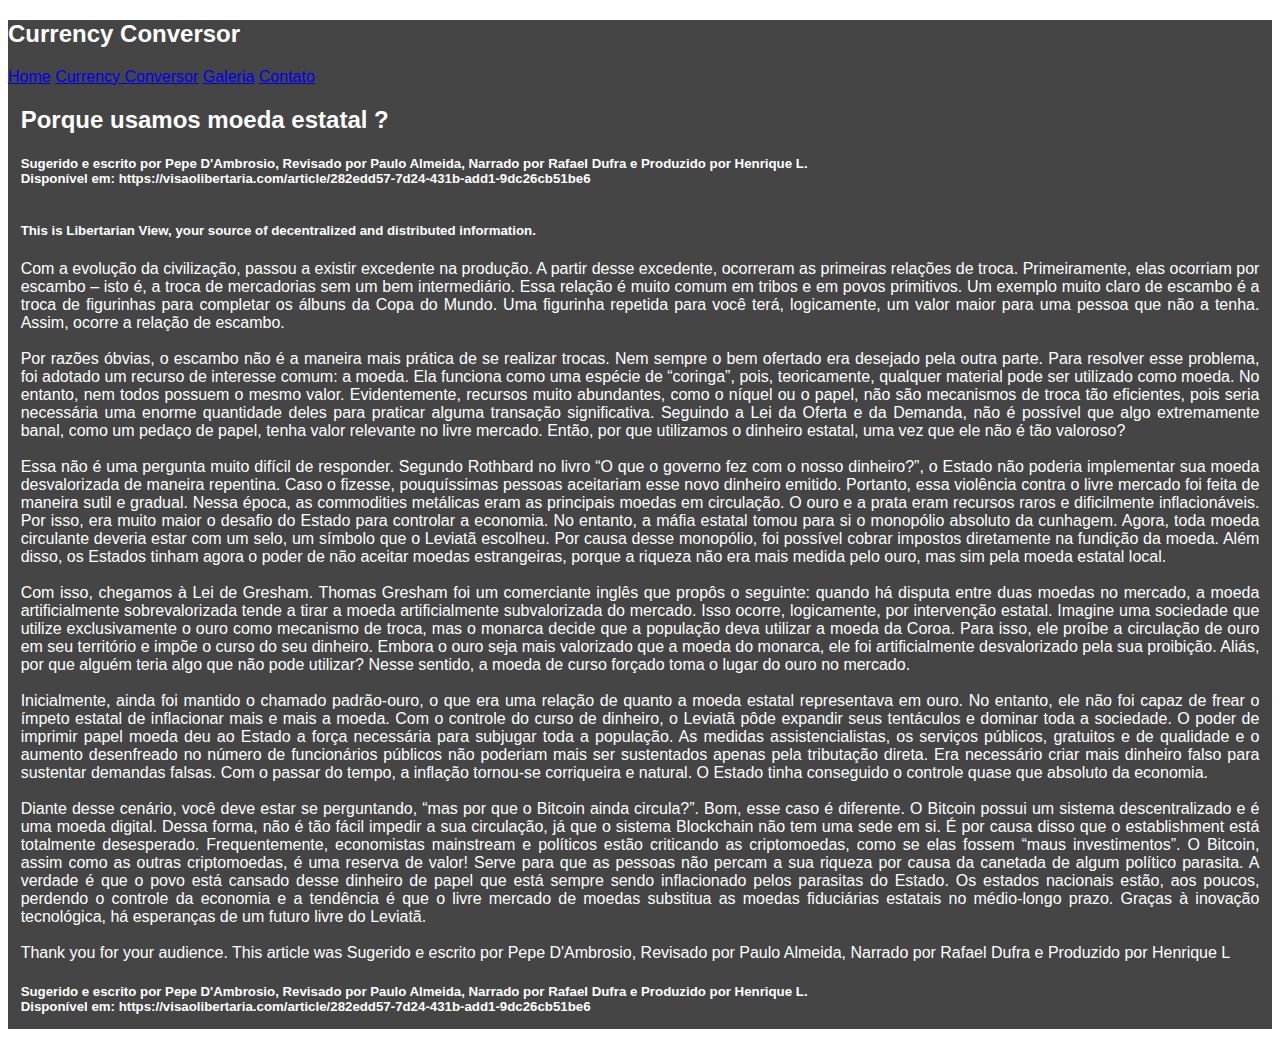
<file: index.html>
<!DOCTYPE html>
<html lang="pt-br">
  <head>
    <!-- Required meta tags -->
    <meta charset="utf-8">
    <meta name="viewport" content="width=device-width, initial-scale=1">
	<meta name="description" content="Home Page">
	
	<!--
	 robots tag
	These can stop crawlers from sites like Google from accessing the content.
	<meta name="robots" content="noindex, nofollow">
	-->
	
	<!--LOAD BOOTSTRAP CSS-->
	<link href="https://cdn.jsdelivr.net/npm/bootstrap@5.0.2/dist/css/bootstrap.min.css" rel="stylesheet" integrity="sha384-EVSTQN3/azprG1Anm3QDgpJLIm9Nao0Yz1ztcQTwFspd3yD65VohhpuuCOmLASjC" crossorigin="anonymous">
	<!--LOAD MY CSS-->
	<link rel="stylesheet" type="text/css" href="../CSS/main_style.css">
	<title>Currency Conversor</title>
  </head>
  <body id="body">
    <div id="main_container">
		<h2>Currency Conversor</h2>
		<nav class="navbar navbar-expand-lg navbar-dark bg-dark">
			<div class="container-fluid">
			  <a class="navbar-brand" href="index.html" rel="nofollow">Home</a>
			  <a class="navbar-brand" href="HTML/fiat_currency_conversor.html" rel="nofollow">Currency Conversor</a>
			  <!--<a class="navbar-brand" href="cryptocurrency_conversor.html" rel="nofollow">Cryptocurrency Conversor</a>-->
			  <a class="navbar-brand" href="HTML/galery.html" rel="nofollow">Galeria</a>
			  <a class="navbar-brand" href="HTML/contact.html" rel="nofollow">Contato</a>
			</div>
		</nav>
		
		<main>
			<!--Site Content-->
			
			<!--Bottom article. Informative...-->
			<article class="main-article-bottom">
				<h2>Porque usamos moeda estatal ?<br /></h2>
				<h5>Sugerido e escrito por Pepe D'Ambrosio, Revisado por Paulo Almeida, Narrado por Rafael Dufra e Produzido por Henrique L. <br />Disponível em: https://visaolibertaria.com/article/282edd57-7d24-431b-add1-9dc26cb51be6<br /><br /></h5>
				<h5>This is Libertarian View, your source of decentralized and distributed information.<br /></h5>
				<p>   Com a evolução da civilização, passou a existir excedente na produção. A partir desse excedente, ocorreram as primeiras relações de troca. Primeiramente, elas ocorriam por escambo – isto é, a troca de mercadorias sem um bem intermediário. Essa relação é muito comum em tribos e em povos primitivos. Um exemplo muito claro de escambo é a troca de figurinhas para completar os álbuns da Copa do Mundo. 
				  Uma figurinha repetida para você terá, logicamente, um valor maior para uma pessoa que não a tenha. Assim, ocorre a relação de escambo.<br /><br />
				  Por razões óbvias, o escambo não é a maneira mais prática de se realizar trocas. Nem sempre o bem ofertado era desejado pela outra parte. Para resolver esse problema, foi adotado um recurso de interesse comum: a moeda. Ela funciona como uma espécie de “coringa”, pois, teoricamente, qualquer material pode ser utilizado como moeda. No entanto, nem todos possuem o mesmo valor. Evidentemente, recursos muito abundantes, como o níquel ou o papel, não são mecanismos de troca tão eficientes, pois seria necessária uma enorme quantidade deles para praticar alguma transação significativa. 
				  Seguindo a Lei da Oferta e da Demanda, não é possível que algo extremamente banal, como um pedaço de papel, tenha valor relevante no livre mercado. Então, por que utilizamos o dinheiro estatal, uma vez que ele não é tão valoroso?<br /><br />
				  Essa não é uma pergunta muito difícil de responder. Segundo Rothbard no livro “O que o governo fez com o nosso dinheiro?”, o Estado não poderia implementar sua moeda desvalorizada de maneira repentina. Caso o fizesse, pouquíssimas pessoas aceitariam esse novo dinheiro emitido. Portanto, essa violência contra o livre mercado foi feita de maneira sutil e gradual. Nessa época, as commodities metálicas eram as principais moedas em circulação. O ouro e a prata eram recursos raros e dificilmente inflacionáveis. Por isso, era muito maior o desafio do Estado para controlar a economia. 
				  No entanto, a máfia estatal tomou para si o monopólio absoluto da cunhagem. Agora, toda moeda circulante deveria estar com um selo, um símbolo que o Leviatã escolheu. Por causa desse monopólio, foi possível cobrar impostos diretamente na fundição da moeda. Além disso, os Estados tinham agora o poder de não aceitar moedas estrangeiras, porque a riqueza não era mais medida pelo ouro, mas sim pela moeda estatal local.<br /><br />
				  Com isso, chegamos à Lei de Gresham. Thomas Gresham foi um comerciante inglês que propôs o seguinte: quando há disputa entre duas moedas no mercado, a moeda artificialmente sobrevalorizada tende a tirar a moeda artificialmente subvalorizada do mercado. Isso ocorre, logicamente, por intervenção estatal. Imagine uma sociedade que utilize exclusivamente o ouro como mecanismo de troca, mas o monarca decide que a população deva utilizar a moeda da Coroa. Para isso, ele proíbe a circulação de ouro em seu território e impõe o curso do seu dinheiro.  
				  Embora o ouro seja mais valorizado que a moeda do monarca, ele foi artificialmente desvalorizado pela sua proibição. Aliás, por que alguém teria algo que não pode utilizar? Nesse sentido, a moeda de curso forçado toma o lugar do ouro no mercado.<br /><br />
				  Inicialmente, ainda foi mantido o chamado padrão-ouro, o que era uma relação de quanto a moeda estatal representava em ouro. No entanto, ele não foi capaz de frear o ímpeto estatal de inflacionar mais e mais a moeda. Com o controle do curso de dinheiro, o Leviatã pôde expandir seus tentáculos e dominar toda a sociedade. O poder de imprimir papel moeda deu ao Estado a força necessária para subjugar toda a população. As medidas assistencialistas, os serviços públicos, gratuitos e de qualidade e o aumento desenfreado no número de funcionários públicos não poderiam mais ser sustentados apenas pela tributação direta. 
				  Era necessário criar mais dinheiro falso para sustentar demandas falsas. Com o passar do tempo, a inflação tornou-se corriqueira e natural. O Estado tinha conseguido o controle quase que absoluto da economia.<br /><br />
				  Diante desse cenário, você deve estar se perguntando, “mas por que o Bitcoin ainda circula?”. Bom, esse caso é diferente. O Bitcoin possui um sistema descentralizado e é uma moeda digital. Dessa forma, não é tão fácil impedir a sua circulação, já que o sistema Blockchain não tem uma sede em si. É por causa disso que o establishment está totalmente desesperado. Frequentemente, economistas mainstream e políticos estão criticando as criptomoedas, como se elas fossem “maus investimentos”. O Bitcoin, assim como as outras criptomoedas, é uma reserva de valor! 
				  Serve para que as pessoas não percam a sua riqueza por causa da canetada de algum político parasita. A verdade é que o povo está cansado desse dinheiro de papel que está sempre sendo inflacionado pelos parasitas do Estado. Os estados nacionais estão, aos poucos, perdendo o controle da economia e a tendência é que o livre mercado de moedas substitua as moedas fiduciárias estatais no médio-longo prazo. Graças à inovação tecnológica, há esperanças de um futuro livre do Leviatã.<br /><br />
				  Thank you for your audience. This article was  Sugerido e escrito por Pepe D'Ambrosio, Revisado por Paulo Almeida, Narrado por Rafael Dufra e Produzido por Henrique L
				</p>
				<h5>Sugerido e escrito por Pepe D'Ambrosio, Revisado por Paulo Almeida, Narrado por Rafael Dufra e Produzido por Henrique L. <br />Disponível em: https://visaolibertaria.com/article/282edd57-7d24-431b-add1-9dc26cb51be6<br /><br /></h5>
				<!--<h3 style="margin-top: 50px;">If you wanna contribut... / Se quiser contribuir:<br /></h3>
				<p>Bitcoin: bc1q6h3aec9syuyq77smt7s7wdyctssxdqcz0n8363<br /></p>
				<p>Ethereum: 0x641b9De9B42CF7008647cDdaA67Dba262B31A31f<br /></p>
				<p>XRP: rPauec9RFZg2DdPq2QGyQkRG2iyfmiCsRn<br /></p>
				<p>Litecoin: LbaRddbWZakjiLyXWxDLeVaW3LcqqShURi</p>
				<p>Bitcoin Cash: qrzweh77kqzfeug840hwjlt54kny4mvyz5vjkw6ty9<br /></p>
				<p>Dogecoin: DLm51HAvZjPbzAppKfqAqdwZBQ6Ts25sBp<br /></p>
				<p>BAT: 0x641b9De9B42CF7008647cDdaA67Dba262B31A31f</p>-->
			</article>
			
			<footer id="footerLinks" class="text-center text-lg-start bg-dark text-muted" onchange="createRodape(document.getElementById('footerLinks'))" onload="createRodape(document.getElementById('footerLinks'))"></footer>
		</main>
	</div>
	<!--LOAD BOOTSTRAP POPPER AND JS PLUGINS-->
	<script src="https://cdn.jsdelivr.net/npm/@popperjs/core@2.9.2/dist/umd/popper.min.js" integrity="sha384-IQsoLXl5PILFhosVNubq5LC7Qb9DXgDA9i+tQ8Zj3iwWAwPtgFTxbJ8NT4GN1R8p" crossorigin="anonymous"></script>
	<script src="https://cdn.jsdelivr.net/npm/bootstrap@5.0.2/dist/js/bootstrap.min.js" integrity="sha384-cVKIPhGWiC2Al4u+LWgxfKTRIcfu0JTxR+EQDz/bgldoEyl4H0zUF0QKbrJ0EcQF" crossorigin="anonymous"></script>
	<!--LOAD JQUERY-->
	<script src="https://code.jquery.com/jquery-3.4.1.min.js" crossorigin="anonymous"></script>
	<!--LOAD THIS SITE JS-->
	<script src="../JS/rodape.js"></script>
  </body>
</html>
</file>
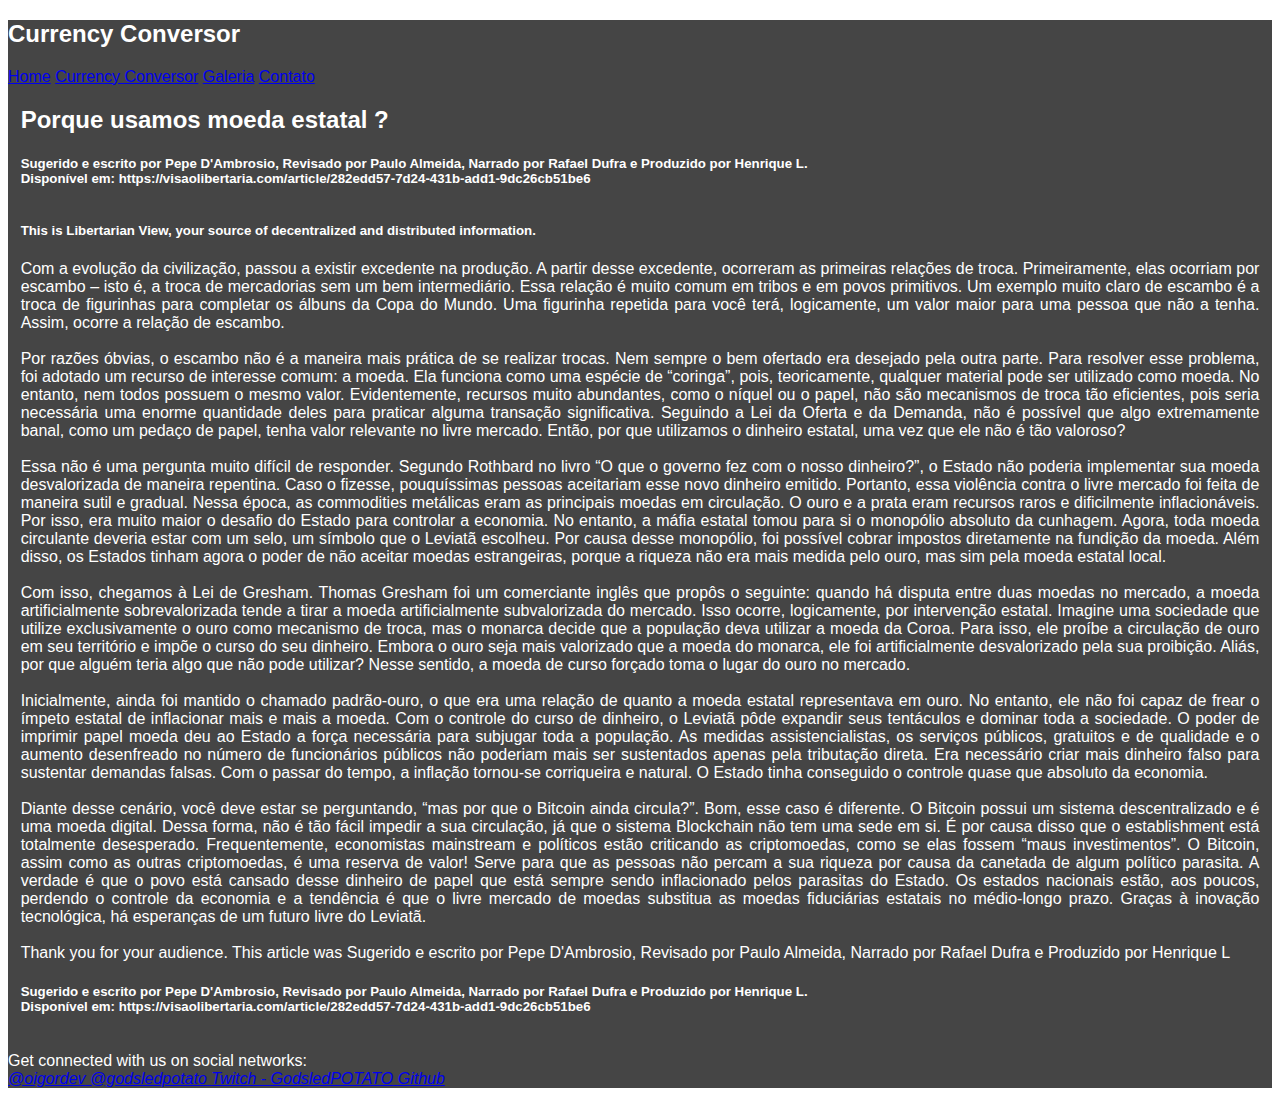
<file: HTML/index.html>
<!DOCTYPE html>
<html lang="pt-br">
  <head>
    <!-- Required meta tags -->
    <meta charset="utf-8">
    <meta name="viewport" content="width=device-width, initial-scale=1">
	<meta name="description" content="Home Page">
	
	<!--
	 robots tag
	These can stop crawlers from sites like Google from accessing the content.
	<meta name="robots" content="noindex, nofollow">
	-->
	
	<!--LOAD BOOTSTRAP CSS-->
	<link href="https://cdn.jsdelivr.net/npm/bootstrap@5.0.2/dist/css/bootstrap.min.css" rel="stylesheet" integrity="sha384-EVSTQN3/azprG1Anm3QDgpJLIm9Nao0Yz1ztcQTwFspd3yD65VohhpuuCOmLASjC" crossorigin="anonymous">
	<!--LOAD MY CSS-->
	<link rel="stylesheet" type="text/css" href="../CSS/main_style.css">
	<title>Currency Conversor</title>
  </head>
  <body id="body">
    <div id="main_container">
		<h2>Currency Conversor</h2>
		<nav class="navbar navbar-expand-lg navbar-dark bg-dark">
			<div class="container-fluid">
			  <a class="navbar-brand" href="index.html" rel="nofollow">Home</a>
			  <a class="navbar-brand" href="fiat_currency_conversor.html" rel="nofollow">Currency Conversor</a>
			  <!--<a class="navbar-brand" href="cryptocurrency_conversor.html" rel="nofollow">Cryptocurrency Conversor</a>-->
			  <a class="navbar-brand" href="galery.html" rel="nofollow">Galeria</a>
			  <a class="navbar-brand" href="contact.html" rel="nofollow">Contato</a>
			</div>
		</nav>
		
		<main>
			<!--Site Content-->
			
			<!--Bottom article. Informative...-->
			<article class="main-article-bottom">
				<h2>Porque usamos moeda estatal ?<br /></h2>
				<h5>Sugerido e escrito por Pepe D'Ambrosio, Revisado por Paulo Almeida, Narrado por Rafael Dufra e Produzido por Henrique L. <br />Disponível em: https://visaolibertaria.com/article/282edd57-7d24-431b-add1-9dc26cb51be6<br /><br /></h5>
				<h5>This is Libertarian View, your source of decentralized and distributed information.<br /></h5>
				<p>   Com a evolução da civilização, passou a existir excedente na produção. A partir desse excedente, ocorreram as primeiras relações de troca. Primeiramente, elas ocorriam por escambo – isto é, a troca de mercadorias sem um bem intermediário. Essa relação é muito comum em tribos e em povos primitivos. Um exemplo muito claro de escambo é a troca de figurinhas para completar os álbuns da Copa do Mundo. 
				  Uma figurinha repetida para você terá, logicamente, um valor maior para uma pessoa que não a tenha. Assim, ocorre a relação de escambo.<br /><br />
				  Por razões óbvias, o escambo não é a maneira mais prática de se realizar trocas. Nem sempre o bem ofertado era desejado pela outra parte. Para resolver esse problema, foi adotado um recurso de interesse comum: a moeda. Ela funciona como uma espécie de “coringa”, pois, teoricamente, qualquer material pode ser utilizado como moeda. No entanto, nem todos possuem o mesmo valor. Evidentemente, recursos muito abundantes, como o níquel ou o papel, não são mecanismos de troca tão eficientes, pois seria necessária uma enorme quantidade deles para praticar alguma transação significativa. 
				  Seguindo a Lei da Oferta e da Demanda, não é possível que algo extremamente banal, como um pedaço de papel, tenha valor relevante no livre mercado. Então, por que utilizamos o dinheiro estatal, uma vez que ele não é tão valoroso?<br /><br />
				  Essa não é uma pergunta muito difícil de responder. Segundo Rothbard no livro “O que o governo fez com o nosso dinheiro?”, o Estado não poderia implementar sua moeda desvalorizada de maneira repentina. Caso o fizesse, pouquíssimas pessoas aceitariam esse novo dinheiro emitido. Portanto, essa violência contra o livre mercado foi feita de maneira sutil e gradual. Nessa época, as commodities metálicas eram as principais moedas em circulação. O ouro e a prata eram recursos raros e dificilmente inflacionáveis. Por isso, era muito maior o desafio do Estado para controlar a economia. 
				  No entanto, a máfia estatal tomou para si o monopólio absoluto da cunhagem. Agora, toda moeda circulante deveria estar com um selo, um símbolo que o Leviatã escolheu. Por causa desse monopólio, foi possível cobrar impostos diretamente na fundição da moeda. Além disso, os Estados tinham agora o poder de não aceitar moedas estrangeiras, porque a riqueza não era mais medida pelo ouro, mas sim pela moeda estatal local.<br /><br />
				  Com isso, chegamos à Lei de Gresham. Thomas Gresham foi um comerciante inglês que propôs o seguinte: quando há disputa entre duas moedas no mercado, a moeda artificialmente sobrevalorizada tende a tirar a moeda artificialmente subvalorizada do mercado. Isso ocorre, logicamente, por intervenção estatal. Imagine uma sociedade que utilize exclusivamente o ouro como mecanismo de troca, mas o monarca decide que a população deva utilizar a moeda da Coroa. Para isso, ele proíbe a circulação de ouro em seu território e impõe o curso do seu dinheiro.  
				  Embora o ouro seja mais valorizado que a moeda do monarca, ele foi artificialmente desvalorizado pela sua proibição. Aliás, por que alguém teria algo que não pode utilizar? Nesse sentido, a moeda de curso forçado toma o lugar do ouro no mercado.<br /><br />
				  Inicialmente, ainda foi mantido o chamado padrão-ouro, o que era uma relação de quanto a moeda estatal representava em ouro. No entanto, ele não foi capaz de frear o ímpeto estatal de inflacionar mais e mais a moeda. Com o controle do curso de dinheiro, o Leviatã pôde expandir seus tentáculos e dominar toda a sociedade. O poder de imprimir papel moeda deu ao Estado a força necessária para subjugar toda a população. As medidas assistencialistas, os serviços públicos, gratuitos e de qualidade e o aumento desenfreado no número de funcionários públicos não poderiam mais ser sustentados apenas pela tributação direta. 
				  Era necessário criar mais dinheiro falso para sustentar demandas falsas. Com o passar do tempo, a inflação tornou-se corriqueira e natural. O Estado tinha conseguido o controle quase que absoluto da economia.<br /><br />
				  Diante desse cenário, você deve estar se perguntando, “mas por que o Bitcoin ainda circula?”. Bom, esse caso é diferente. O Bitcoin possui um sistema descentralizado e é uma moeda digital. Dessa forma, não é tão fácil impedir a sua circulação, já que o sistema Blockchain não tem uma sede em si. É por causa disso que o establishment está totalmente desesperado. Frequentemente, economistas mainstream e políticos estão criticando as criptomoedas, como se elas fossem “maus investimentos”. O Bitcoin, assim como as outras criptomoedas, é uma reserva de valor! 
				  Serve para que as pessoas não percam a sua riqueza por causa da canetada de algum político parasita. A verdade é que o povo está cansado desse dinheiro de papel que está sempre sendo inflacionado pelos parasitas do Estado. Os estados nacionais estão, aos poucos, perdendo o controle da economia e a tendência é que o livre mercado de moedas substitua as moedas fiduciárias estatais no médio-longo prazo. Graças à inovação tecnológica, há esperanças de um futuro livre do Leviatã.<br /><br />
				  Thank you for your audience. This article was  Sugerido e escrito por Pepe D'Ambrosio, Revisado por Paulo Almeida, Narrado por Rafael Dufra e Produzido por Henrique L
				</p>
				<h5>Sugerido e escrito por Pepe D'Ambrosio, Revisado por Paulo Almeida, Narrado por Rafael Dufra e Produzido por Henrique L. <br />Disponível em: https://visaolibertaria.com/article/282edd57-7d24-431b-add1-9dc26cb51be6<br /><br /></h5>
				<!--<h3 style="margin-top: 50px;">If you wanna contribut... / Se quiser contribuir:<br /></h3>
				<p>Bitcoin: bc1q6h3aec9syuyq77smt7s7wdyctssxdqcz0n8363<br /></p>
				<p>Ethereum: 0x641b9De9B42CF7008647cDdaA67Dba262B31A31f<br /></p>
				<p>XRP: rPauec9RFZg2DdPq2QGyQkRG2iyfmiCsRn<br /></p>
				<p>Litecoin: LbaRddbWZakjiLyXWxDLeVaW3LcqqShURi</p>
				<p>Bitcoin Cash: qrzweh77kqzfeug840hwjlt54kny4mvyz5vjkw6ty9<br /></p>
				<p>Dogecoin: DLm51HAvZjPbzAppKfqAqdwZBQ6Ts25sBp<br /></p>
				<p>BAT: 0x641b9De9B42CF7008647cDdaA67Dba262B31A31f</p>-->
			</article>
			
			<footer class="text-center text-lg-start bg-dark text-muted">
				<!-- Section: Social media -->
				<section class="d-flex justify-content-center justify-content-lg-between p-4 border-bottom">
				<!-- Left -->
				<div class="me-5 d-none d-lg-block">
				  <span>Get connected with us on social networks:</span>
				</div>
				<!-- Left -->

				<!-- Right -->
				<div>
				  <a href="https://www.instagram.com/oigordev/" class="me-4 text-reset" target="_blank">
					<i class="fab fa-instagram">@oigordev</i>
				  </a>
				  <a href="https://www.instagram.com/godsledpotato/" class="me-4 text-reset" target="_blank">
					<i class="fab fa-instagram">@godsledpotato</i>
				  </a>
				  <a href="https://www.twitch.tv/godsledpotato" class="me-4 text-reset" target="_blank">
					<i class="fab fa-twitch">Twitch - GodsledPOTATO</i>
				  </a>
				  <!--<a href="https://www.linkedin.com/in/igor-balbino-dev" class="me-4 text-reset" target="_blank">
					<i class="fab fa-linkedin">LikedIn - Igor Balbino</i>
				  </a>-->
				  <a href="https://github.com/igorbalbino" class="me-4 text-reset" target="_blank">
					<i class="fab fa-github">Github</i>
				  </a>
				</div>
				<!-- Right -->
				</section>
				<!-- Section: Social media -->
			</footer>
		</main>
	</div>
	<!--LOAD BOOTSTRAP POPPER AND JS PLUGINS-->
	<script src="https://cdn.jsdelivr.net/npm/@popperjs/core@2.9.2/dist/umd/popper.min.js" integrity="sha384-IQsoLXl5PILFhosVNubq5LC7Qb9DXgDA9i+tQ8Zj3iwWAwPtgFTxbJ8NT4GN1R8p" crossorigin="anonymous"></script>
	<script src="https://cdn.jsdelivr.net/npm/bootstrap@5.0.2/dist/js/bootstrap.min.js" integrity="sha384-cVKIPhGWiC2Al4u+LWgxfKTRIcfu0JTxR+EQDz/bgldoEyl4H0zUF0QKbrJ0EcQF" crossorigin="anonymous"></script>
	<!--LOAD JQUERY-->
	<script src="https://code.jquery.com/jquery-3.4.1.min.js" crossorigin="anonymous"></script>
  </body>
</html>
</file>
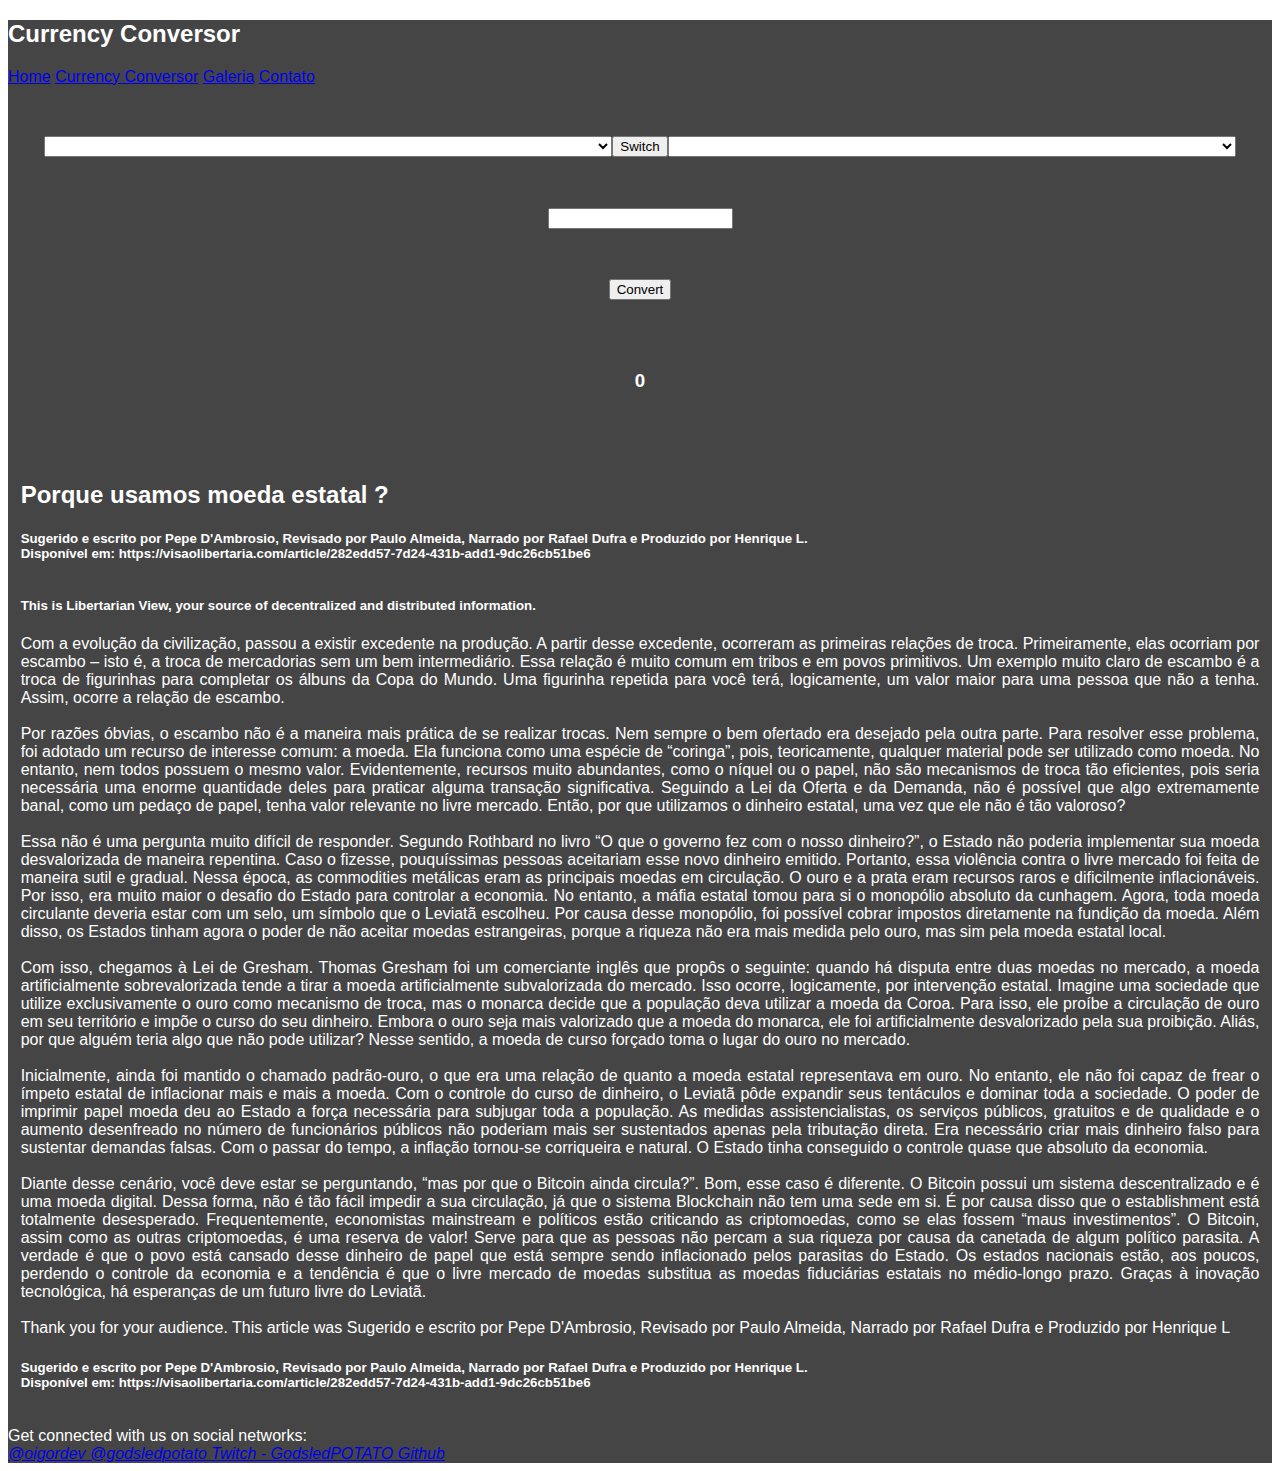
<file: HTML/cryptocurrency_conversor.html>
<!DOCTYPE html>
<html lang="pt-br">
  <head>
    <!-- Required meta tags -->
    <meta charset="utf-8">
    <meta name="viewport" content="width=device-width, initial-scale=1">
	<meta name="description" content="CryptoCurrency Conversor">
	
	<!--
	 robots tag
	These can stop crawlers from sites like Google from accessing the content.
	<meta name="robots" content="noindex, nofollow">
	-->
	
	<!--LOAD BOOTSTRAP CSS-->
	<link href="https://cdn.jsdelivr.net/npm/bootstrap@5.0.2/dist/css/bootstrap.min.css" rel="stylesheet" integrity="sha384-EVSTQN3/azprG1Anm3QDgpJLIm9Nao0Yz1ztcQTwFspd3yD65VohhpuuCOmLASjC" crossorigin="anonymous">
	<!--LOAD MY CSS-->
	<link rel="stylesheet" type="text/css" href="../CSS/main_style.css">
	<title>Currency Conversor</title>
  </head>
  <body id="body">
    <div id="main_container">
	<h2>Currency Conversor</h2>
		<nav class="navbar navbar-expand-lg navbar-dark bg-dark">
			<div class="container-fluid">
			  <a class="navbar-brand" href="index.html" rel="nofollow">Home</a>
			  <a class="navbar-brand" href="fiat_currency_conversor.html">Currency Conversor</a>
			  <!--<a class="navbar-brand" href="cryptocurrency_conversor.html">Cryptocurrency Conversor</a>-->
			  <a class="navbar-brand" href="galery.html" rel="nofollow">Galeria</a>
			  <a class="navbar-brand" href="contact.html" rel="nofollow">Contato</a>
			</div>
		</nav>
		
		<main>
			<!--Site Content-->
			<section class="flex-container">
			<div id="navbarAndSelectSeparator" style="width: 99%; height: 5%; padding: 2%;"></div>
				<select id="select_cryptocurrency_left" class="form-select flex-item select-cryptocurrency" aria-label="From" value="From" placeholder="From">
				</select>
				<button id="switch-cryptocurrency-button" type="button" class="btn btn-secondary" onclick="switchFromAndTo()">Switch</button>
				<select id="select_cryptocurrency_right" class="form-select flex-item select-cryptocurrency" aria-label="To" value="To">
				</select>
				<div id="selectAndInputSeparator" style="width: 99%; height: 5%; padding: 2%;"></div>
				<input id="valueToConvert" class="flex-item" onchange="convertValue()"></input>
				<div id="valueAndButtonSeparator" style="width: 99%; height: 5%; padding: 2%;"></div>
				<button id="convert-cryptocurrency-button" type="button" class="btn btn-secondary" onclick="convertValue()">Convert</button>
				<div id="buttonAndResultSeparator" style="width: 99%; height: 5%; padding: 2%;"></div>
				<h3 id="conversionResult" class="flex-item result-cryptocurrency">0</h3>
				<div id="resultAndBottomSeparator" style="width: 99%; height: 5%; padding: 2%;"></div>
			</section>
			
			<!--Bottom article. Informative...-->
			<article class="main-article-bottom">
				<h2>Porque usamos moeda estatal ?<br /></h2>
				<h5>Sugerido e escrito por Pepe D'Ambrosio, Revisado por Paulo Almeida, Narrado por Rafael Dufra e Produzido por Henrique L. <br />Disponível em: https://visaolibertaria.com/article/282edd57-7d24-431b-add1-9dc26cb51be6<br /><br /></h5>
				<h5>This is Libertarian View, your source of decentralized and distributed information.<br /></h5>
				<p>   Com a evolução da civilização, passou a existir excedente na produção. A partir desse excedente, ocorreram as primeiras relações de troca. Primeiramente, elas ocorriam por escambo – isto é, a troca de mercadorias sem um bem intermediário. Essa relação é muito comum em tribos e em povos primitivos. Um exemplo muito claro de escambo é a troca de figurinhas para completar os álbuns da Copa do Mundo. 
				  Uma figurinha repetida para você terá, logicamente, um valor maior para uma pessoa que não a tenha. Assim, ocorre a relação de escambo.<br /><br />
				  Por razões óbvias, o escambo não é a maneira mais prática de se realizar trocas. Nem sempre o bem ofertado era desejado pela outra parte. Para resolver esse problema, foi adotado um recurso de interesse comum: a moeda. Ela funciona como uma espécie de “coringa”, pois, teoricamente, qualquer material pode ser utilizado como moeda. No entanto, nem todos possuem o mesmo valor. Evidentemente, recursos muito abundantes, como o níquel ou o papel, não são mecanismos de troca tão eficientes, pois seria necessária uma enorme quantidade deles para praticar alguma transação significativa. 
				  Seguindo a Lei da Oferta e da Demanda, não é possível que algo extremamente banal, como um pedaço de papel, tenha valor relevante no livre mercado. Então, por que utilizamos o dinheiro estatal, uma vez que ele não é tão valoroso?<br /><br />
				  Essa não é uma pergunta muito difícil de responder. Segundo Rothbard no livro “O que o governo fez com o nosso dinheiro?”, o Estado não poderia implementar sua moeda desvalorizada de maneira repentina. Caso o fizesse, pouquíssimas pessoas aceitariam esse novo dinheiro emitido. Portanto, essa violência contra o livre mercado foi feita de maneira sutil e gradual. Nessa época, as commodities metálicas eram as principais moedas em circulação. O ouro e a prata eram recursos raros e dificilmente inflacionáveis. Por isso, era muito maior o desafio do Estado para controlar a economia. 
				  No entanto, a máfia estatal tomou para si o monopólio absoluto da cunhagem. Agora, toda moeda circulante deveria estar com um selo, um símbolo que o Leviatã escolheu. Por causa desse monopólio, foi possível cobrar impostos diretamente na fundição da moeda. Além disso, os Estados tinham agora o poder de não aceitar moedas estrangeiras, porque a riqueza não era mais medida pelo ouro, mas sim pela moeda estatal local.<br /><br />
				  Com isso, chegamos à Lei de Gresham. Thomas Gresham foi um comerciante inglês que propôs o seguinte: quando há disputa entre duas moedas no mercado, a moeda artificialmente sobrevalorizada tende a tirar a moeda artificialmente subvalorizada do mercado. Isso ocorre, logicamente, por intervenção estatal. Imagine uma sociedade que utilize exclusivamente o ouro como mecanismo de troca, mas o monarca decide que a população deva utilizar a moeda da Coroa. Para isso, ele proíbe a circulação de ouro em seu território e impõe o curso do seu dinheiro.  
				  Embora o ouro seja mais valorizado que a moeda do monarca, ele foi artificialmente desvalorizado pela sua proibição. Aliás, por que alguém teria algo que não pode utilizar? Nesse sentido, a moeda de curso forçado toma o lugar do ouro no mercado.<br /><br />
				  Inicialmente, ainda foi mantido o chamado padrão-ouro, o que era uma relação de quanto a moeda estatal representava em ouro. No entanto, ele não foi capaz de frear o ímpeto estatal de inflacionar mais e mais a moeda. Com o controle do curso de dinheiro, o Leviatã pôde expandir seus tentáculos e dominar toda a sociedade. O poder de imprimir papel moeda deu ao Estado a força necessária para subjugar toda a população. As medidas assistencialistas, os serviços públicos, gratuitos e de qualidade e o aumento desenfreado no número de funcionários públicos não poderiam mais ser sustentados apenas pela tributação direta. 
				  Era necessário criar mais dinheiro falso para sustentar demandas falsas. Com o passar do tempo, a inflação tornou-se corriqueira e natural. O Estado tinha conseguido o controle quase que absoluto da economia.<br /><br />
				  Diante desse cenário, você deve estar se perguntando, “mas por que o Bitcoin ainda circula?”. Bom, esse caso é diferente. O Bitcoin possui um sistema descentralizado e é uma moeda digital. Dessa forma, não é tão fácil impedir a sua circulação, já que o sistema Blockchain não tem uma sede em si. É por causa disso que o establishment está totalmente desesperado. Frequentemente, economistas mainstream e políticos estão criticando as criptomoedas, como se elas fossem “maus investimentos”. O Bitcoin, assim como as outras criptomoedas, é uma reserva de valor! 
				  Serve para que as pessoas não percam a sua riqueza por causa da canetada de algum político parasita. A verdade é que o povo está cansado desse dinheiro de papel que está sempre sendo inflacionado pelos parasitas do Estado. Os estados nacionais estão, aos poucos, perdendo o controle da economia e a tendência é que o livre mercado de moedas substitua as moedas fiduciárias estatais no médio-longo prazo. Graças à inovação tecnológica, há esperanças de um futuro livre do Leviatã.<br /><br />
				  Thank you for your audience. This article was  Sugerido e escrito por Pepe D'Ambrosio, Revisado por Paulo Almeida, Narrado por Rafael Dufra e Produzido por Henrique L
				</p>
				<h5>Sugerido e escrito por Pepe D'Ambrosio, Revisado por Paulo Almeida, Narrado por Rafael Dufra e Produzido por Henrique L. <br />Disponível em: https://visaolibertaria.com/article/282edd57-7d24-431b-add1-9dc26cb51be6<br /><br /></h5>
				<!--<h3 style="margin-top: 50px;">If you wanna contribut... / Se quiser contribuir:<br /></h3>
				<p>Bitcoin: bc1q6h3aec9syuyq77smt7s7wdyctssxdqcz0n8363<br /></p>
				<p>Ethereum: 0x641b9De9B42CF7008647cDdaA67Dba262B31A31f<br /></p>
				<p>XRP: rPauec9RFZg2DdPq2QGyQkRG2iyfmiCsRn<br /></p>
				<p>Litecoin: LbaRddbWZakjiLyXWxDLeVaW3LcqqShURi</p>
				<p>Bitcoin Cash: qrzweh77kqzfeug840hwjlt54kny4mvyz5vjkw6ty9<br /></p>
				<p>Dogecoin: DLm51HAvZjPbzAppKfqAqdwZBQ6Ts25sBp<br /></p>
				<p>BAT: 0x641b9De9B42CF7008647cDdaA67Dba262B31A31f</p>-->
			</article>
			<footer class="text-center text-lg-start bg-dark text-muted">
				<!-- Section: Social media -->
				<section class="d-flex justify-content-center justify-content-lg-between p-4 border-bottom">
				<!-- Left -->
				<div class="me-5 d-none d-lg-block">
				  <span>Get connected with us on social networks:</span>
				</div>
				<!-- Left -->

				<!-- Right -->
				<div>
				  <a href="https://www.instagram.com/oigordev/" class="me-4 text-reset" target="_blank">
					<i class="fab fa-instagram">@oigordev</i>
				  </a>
				  <a href="https://www.instagram.com/godsledpotato/" class="me-4 text-reset" target="_blank">
					<i class="fab fa-instagram">@godsledpotato</i>
				  </a>
				  <a href="https://www.twitch.tv/godsledpotato" class="me-4 text-reset" target="_blank">
					<i class="fab fa-twitch">Twitch - GodsledPOTATO</i>
				  </a>
				  <!--<a href="https://www.linkedin.com/in/igor-balbino-dev" class="me-4 text-reset" target="_blank">
					<i class="fab fa-linkedin">LikedIn - Igor Balbino</i>
				  </a>-->
				  <a href="https://github.com/igorbalbino" class="me-4 text-reset" target="_blank">
					<i class="fab fa-github">Github</i>
				  </a>
				</div>
				<!-- Right -->
				</section>
				<!-- Section: Social media -->
			</footer>
		</main>
	</div>
	<!--LOAD BOOTSTRAP POPPER AND JS PLUGINS-->
	<script src="https://cdn.jsdelivr.net/npm/@popperjs/core@2.9.2/dist/umd/popper.min.js" integrity="sha384-IQsoLXl5PILFhosVNubq5LC7Qb9DXgDA9i+tQ8Zj3iwWAwPtgFTxbJ8NT4GN1R8p" crossorigin="anonymous"></script>
	<script src="https://cdn.jsdelivr.net/npm/bootstrap@5.0.2/dist/js/bootstrap.min.js" integrity="sha384-cVKIPhGWiC2Al4u+LWgxfKTRIcfu0JTxR+EQDz/bgldoEyl4H0zUF0QKbrJ0EcQF" crossorigin="anonymous"></script>
	<!--LOAD THIS SITE JS-->
	<script src="../JS/cryptocurrency_conversor.js"></script>
	<!--LOAD JQUERY-->
	<script src="https://code.jquery.com/jquery-3.4.1.min.js" crossorigin="anonymous"></script>
  </body>
</html>
</file>
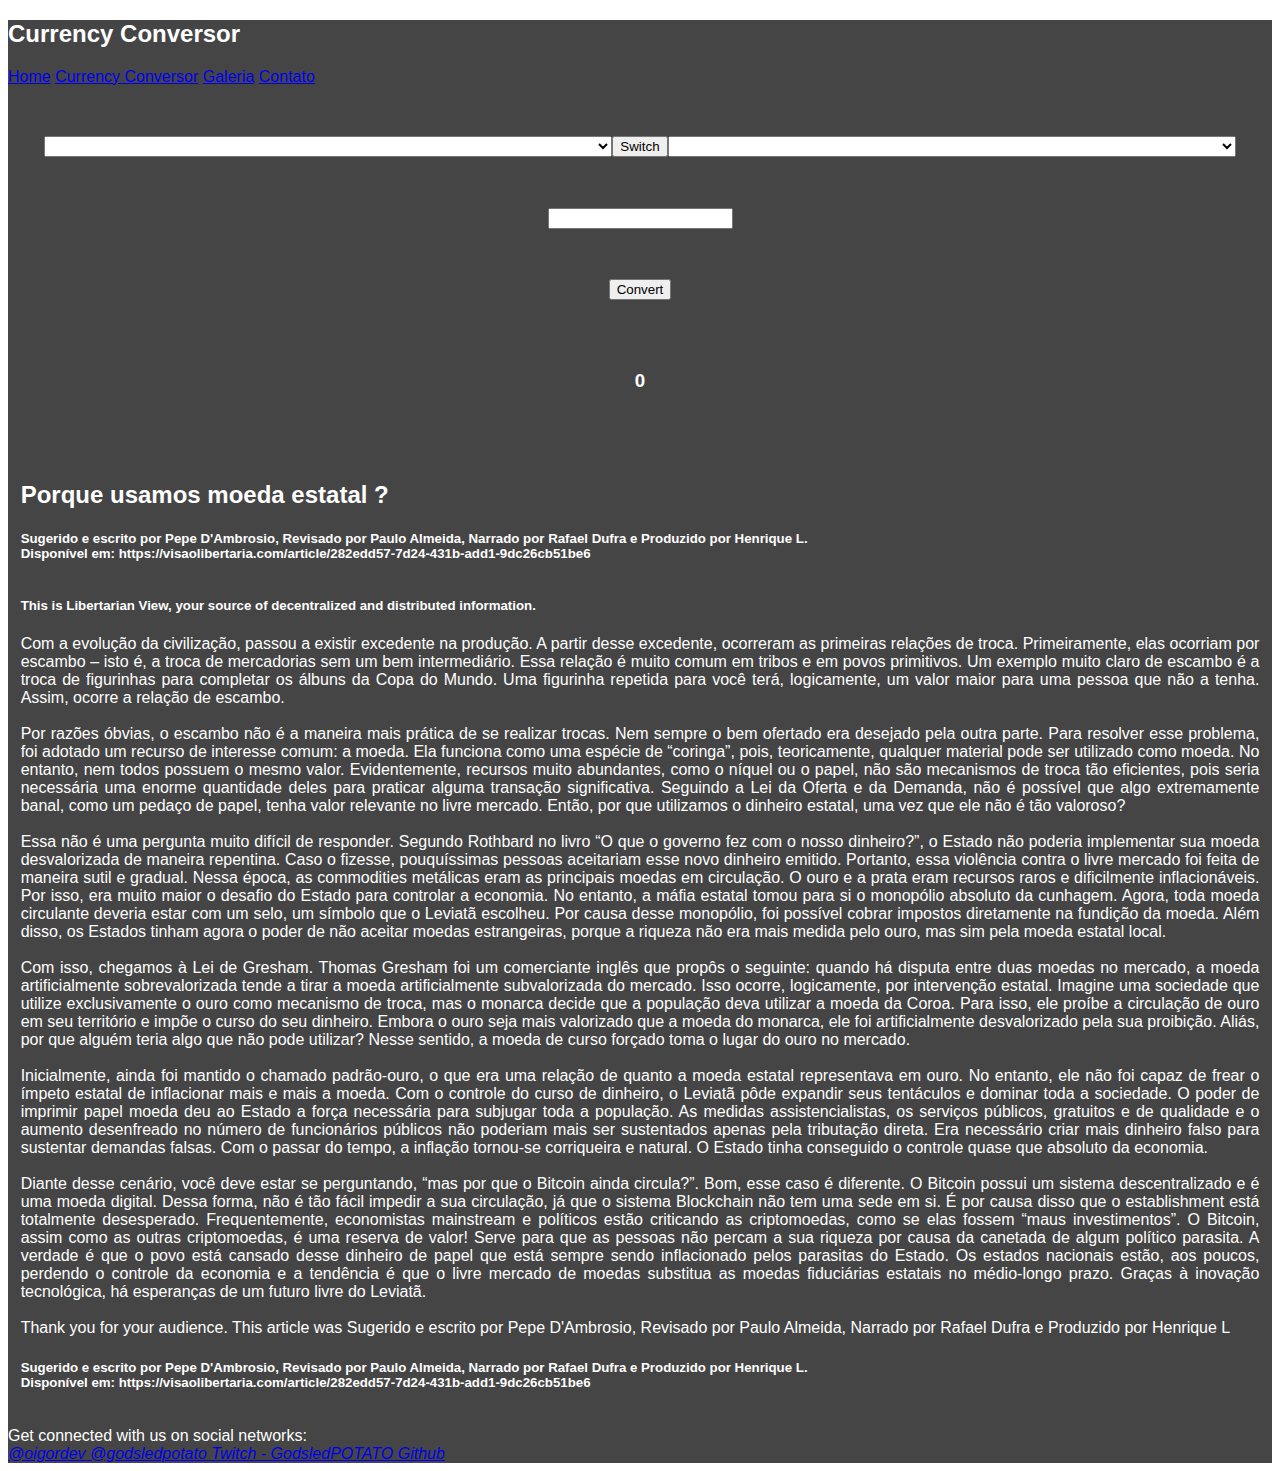
<file: HTML/fiat_currency_conversor.html>
<!DOCTYPE html>
<html lang="pt-br">
  <head>
    <!-- Required meta tags -->
    <meta charset="utf-8">
    <meta name="viewport" content="width=device-width, initial-scale=1">
	<meta name="description" content="Fiat Currency Conversor">
	
	<!--
	 robots tag
	These can stop crawlers from sites like Google from accessing the content.
	<meta name="robots" content="noindex, nofollow">
	-->
	
	<!--LOAD BOOTSTRAP CSS-->
	<link href="https://cdn.jsdelivr.net/npm/bootstrap@5.0.2/dist/css/bootstrap.min.css" rel="stylesheet" integrity="sha384-EVSTQN3/azprG1Anm3QDgpJLIm9Nao0Yz1ztcQTwFspd3yD65VohhpuuCOmLASjC" crossorigin="anonymous">
	<!--LOAD MY CSS-->
	<link rel="stylesheet" type="text/css" href="../CSS/main_style.css">
	<title>Currency Conversor</title>
  </head>
  <body id="body">
    <div id="main_container">
	<h2>Currency Conversor</h2>
		<nav class="navbar navbar-expand-lg navbar-dark bg-dark">
			<div class="container-fluid">
			  <a class="navbar-brand" href="index.html" rel="nofollow">Home</a>
			  <a class="navbar-brand" href="fiat_currency_conversor.html">Currency Conversor</a>
			  <!--<a class="navbar-brand" href="cryptocurrency_conversor.html">Cryptocurrency Conversor</a>-->
			  <a class="navbar-brand" href="galery.html" rel="nofollow">Galeria</a>
			  <a class="navbar-brand" href="contact.html" rel="nofollow">Contato</a>
			</div>
		</nav>
		
		<main>
			<!--Site Content-->
			<section class="flex-container">
			<div id="navbarAndSelectSeparator" style="width: 99%; height: 5%; padding: 2%;"></div>
				<select id="select_fiat_currency_left" class="form-select flex-item select-fiat-currency" aria-label="From" value="From" placeholder="From">
				</select>
				<button id="switch-fiat-button" type="button" class="btn btn-secondary" onclick="switchFromAndTo()">Switch</button>
				<select id="select_fiat_currency_right" class="form-select flex-item select-fiat-currency" aria-label="To" value="To">
				</select>
				<div id="selectAndInputSeparator" style="width: 99%; height: 5%; padding: 2%;"></div>
				<input id="valueToConvert" class="flex-item" onchange="convertValue()"></input>
				<div id="valueAndButtonSeparator" style="width: 99%; height: 5%; padding: 2%;"></div>
				<button id="convert-fiat-button" type="button" class="btn btn-secondary" onclick="convertValue()">Convert</button>
				<div id="buttonAndResultSeparator" style="width: 99%; height: 5%; padding: 2%;"></div>
				<h3 id="conversionResult" class="flex-item result-fiat-currency">0</h3>
				<div id="resultAndBottomSeparator" style="width: 99%; height: 5%; padding: 2%;"></div>
			</section>
			
			<!--Bottom article. Informative...-->
			<article class="main-article-bottom">
				<h2>Porque usamos moeda estatal ?<br /></h2>
				<h5>Sugerido e escrito por Pepe D'Ambrosio, Revisado por Paulo Almeida, Narrado por Rafael Dufra e Produzido por Henrique L. <br />Disponível em: https://visaolibertaria.com/article/282edd57-7d24-431b-add1-9dc26cb51be6<br /><br /></h5>
				<h5>This is Libertarian View, your source of decentralized and distributed information.<br /></h5>
				<p>   Com a evolução da civilização, passou a existir excedente na produção. A partir desse excedente, ocorreram as primeiras relações de troca. Primeiramente, elas ocorriam por escambo – isto é, a troca de mercadorias sem um bem intermediário. Essa relação é muito comum em tribos e em povos primitivos. Um exemplo muito claro de escambo é a troca de figurinhas para completar os álbuns da Copa do Mundo. 
				  Uma figurinha repetida para você terá, logicamente, um valor maior para uma pessoa que não a tenha. Assim, ocorre a relação de escambo.<br /><br />
				  Por razões óbvias, o escambo não é a maneira mais prática de se realizar trocas. Nem sempre o bem ofertado era desejado pela outra parte. Para resolver esse problema, foi adotado um recurso de interesse comum: a moeda. Ela funciona como uma espécie de “coringa”, pois, teoricamente, qualquer material pode ser utilizado como moeda. No entanto, nem todos possuem o mesmo valor. Evidentemente, recursos muito abundantes, como o níquel ou o papel, não são mecanismos de troca tão eficientes, pois seria necessária uma enorme quantidade deles para praticar alguma transação significativa. 
				  Seguindo a Lei da Oferta e da Demanda, não é possível que algo extremamente banal, como um pedaço de papel, tenha valor relevante no livre mercado. Então, por que utilizamos o dinheiro estatal, uma vez que ele não é tão valoroso?<br /><br />
				  Essa não é uma pergunta muito difícil de responder. Segundo Rothbard no livro “O que o governo fez com o nosso dinheiro?”, o Estado não poderia implementar sua moeda desvalorizada de maneira repentina. Caso o fizesse, pouquíssimas pessoas aceitariam esse novo dinheiro emitido. Portanto, essa violência contra o livre mercado foi feita de maneira sutil e gradual. Nessa época, as commodities metálicas eram as principais moedas em circulação. O ouro e a prata eram recursos raros e dificilmente inflacionáveis. Por isso, era muito maior o desafio do Estado para controlar a economia. 
				  No entanto, a máfia estatal tomou para si o monopólio absoluto da cunhagem. Agora, toda moeda circulante deveria estar com um selo, um símbolo que o Leviatã escolheu. Por causa desse monopólio, foi possível cobrar impostos diretamente na fundição da moeda. Além disso, os Estados tinham agora o poder de não aceitar moedas estrangeiras, porque a riqueza não era mais medida pelo ouro, mas sim pela moeda estatal local.<br /><br />
				  Com isso, chegamos à Lei de Gresham. Thomas Gresham foi um comerciante inglês que propôs o seguinte: quando há disputa entre duas moedas no mercado, a moeda artificialmente sobrevalorizada tende a tirar a moeda artificialmente subvalorizada do mercado. Isso ocorre, logicamente, por intervenção estatal. Imagine uma sociedade que utilize exclusivamente o ouro como mecanismo de troca, mas o monarca decide que a população deva utilizar a moeda da Coroa. Para isso, ele proíbe a circulação de ouro em seu território e impõe o curso do seu dinheiro.  
				  Embora o ouro seja mais valorizado que a moeda do monarca, ele foi artificialmente desvalorizado pela sua proibição. Aliás, por que alguém teria algo que não pode utilizar? Nesse sentido, a moeda de curso forçado toma o lugar do ouro no mercado.<br /><br />
				  Inicialmente, ainda foi mantido o chamado padrão-ouro, o que era uma relação de quanto a moeda estatal representava em ouro. No entanto, ele não foi capaz de frear o ímpeto estatal de inflacionar mais e mais a moeda. Com o controle do curso de dinheiro, o Leviatã pôde expandir seus tentáculos e dominar toda a sociedade. O poder de imprimir papel moeda deu ao Estado a força necessária para subjugar toda a população. As medidas assistencialistas, os serviços públicos, gratuitos e de qualidade e o aumento desenfreado no número de funcionários públicos não poderiam mais ser sustentados apenas pela tributação direta. 
				  Era necessário criar mais dinheiro falso para sustentar demandas falsas. Com o passar do tempo, a inflação tornou-se corriqueira e natural. O Estado tinha conseguido o controle quase que absoluto da economia.<br /><br />
				  Diante desse cenário, você deve estar se perguntando, “mas por que o Bitcoin ainda circula?”. Bom, esse caso é diferente. O Bitcoin possui um sistema descentralizado e é uma moeda digital. Dessa forma, não é tão fácil impedir a sua circulação, já que o sistema Blockchain não tem uma sede em si. É por causa disso que o establishment está totalmente desesperado. Frequentemente, economistas mainstream e políticos estão criticando as criptomoedas, como se elas fossem “maus investimentos”. O Bitcoin, assim como as outras criptomoedas, é uma reserva de valor! 
				  Serve para que as pessoas não percam a sua riqueza por causa da canetada de algum político parasita. A verdade é que o povo está cansado desse dinheiro de papel que está sempre sendo inflacionado pelos parasitas do Estado. Os estados nacionais estão, aos poucos, perdendo o controle da economia e a tendência é que o livre mercado de moedas substitua as moedas fiduciárias estatais no médio-longo prazo. Graças à inovação tecnológica, há esperanças de um futuro livre do Leviatã.<br /><br />
				  Thank you for your audience. This article was  Sugerido e escrito por Pepe D'Ambrosio, Revisado por Paulo Almeida, Narrado por Rafael Dufra e Produzido por Henrique L
				</p>
				<h5>Sugerido e escrito por Pepe D'Ambrosio, Revisado por Paulo Almeida, Narrado por Rafael Dufra e Produzido por Henrique L. <br />Disponível em: https://visaolibertaria.com/article/282edd57-7d24-431b-add1-9dc26cb51be6<br /><br /></h5>
				<!--<h3 style="margin-top: 50px;">If you wanna contribut... / Se quiser contribuir:<br /></h3>
				<p>Bitcoin: bc1q6h3aec9syuyq77smt7s7wdyctssxdqcz0n8363<br /></p>
				<p>Ethereum: 0x641b9De9B42CF7008647cDdaA67Dba262B31A31f<br /></p>
				<p>XRP: rPauec9RFZg2DdPq2QGyQkRG2iyfmiCsRn<br /></p>
				<p>Litecoin: LbaRddbWZakjiLyXWxDLeVaW3LcqqShURi</p>
				<p>Bitcoin Cash: qrzweh77kqzfeug840hwjlt54kny4mvyz5vjkw6ty9<br /></p>
				<p>Dogecoin: DLm51HAvZjPbzAppKfqAqdwZBQ6Ts25sBp<br /></p>
				<p>BAT: 0x641b9De9B42CF7008647cDdaA67Dba262B31A31f</p>-->
			</article>
			<footer class="text-center text-lg-start bg-dark text-muted">
				<!-- Section: Social media -->
				<section class="d-flex justify-content-center justify-content-lg-between p-4 border-bottom">
				<!-- Left -->
				<div class="me-5 d-none d-lg-block">
				  <span>Get connected with us on social networks:</span>
				</div>
				<!-- Left -->

				<!-- Right -->
				<div>
				  <a href="https://www.instagram.com/oigordev/" class="me-4 text-reset" target="_blank">
					<i class="fab fa-instagram">@oigordev</i>
				  </a>
				  <a href="https://www.instagram.com/godsledpotato/" class="me-4 text-reset" target="_blank">
					<i class="fab fa-instagram">@godsledpotato</i>
				  </a>
				  <a href="https://www.twitch.tv/godsledpotato" class="me-4 text-reset" target="_blank">
					<i class="fab fa-twitch">Twitch - GodsledPOTATO</i>
				  </a>
				  <!--<a href="https://www.linkedin.com/in/igor-balbino-dev" class="me-4 text-reset" target="_blank">
					<i class="fab fa-linkedin">LikedIn - Igor Balbino</i>
				  </a>-->
				  <a href="https://github.com/igorbalbino" class="me-4 text-reset" target="_blank">
					<i class="fab fa-github">Github</i>
				  </a>
				</div>
				<!-- Right -->
				</section>
				<!-- Section: Social media -->
			</footer>
		</main>
	</div>
	<!--LOAD BOOTSTRAP POPPER AND JS PLUGINS-->
	<script src="https://cdn.jsdelivr.net/npm/@popperjs/core@2.9.2/dist/umd/popper.min.js" integrity="sha384-IQsoLXl5PILFhosVNubq5LC7Qb9DXgDA9i+tQ8Zj3iwWAwPtgFTxbJ8NT4GN1R8p" crossorigin="anonymous"></script>
	<script src="https://cdn.jsdelivr.net/npm/bootstrap@5.0.2/dist/js/bootstrap.min.js" integrity="sha384-cVKIPhGWiC2Al4u+LWgxfKTRIcfu0JTxR+EQDz/bgldoEyl4H0zUF0QKbrJ0EcQF" crossorigin="anonymous"></script>
	<!--LOAD THIS SITE JS-->
	<script src="../JS/fiat_currency_conversor.js" crossorigin="anonymous"></script>
	<!--LOAD JQUERY-->
	<script src="https://code.jquery.com/jquery-3.4.1.min.js" crossorigin="anonymous"></script>
  </body>
</html>
</file>
<file: CSS/main_style.css>
/*BOOTSTRAP*/
.selector-for-some-widget {
  box-sizing: content-box;
}

/*GLOBAL*/
#main_container {
	background-color: #454545;
	color: #FFFFFF;
	font-family: "Open Sans", Roboto, Arial;
}

/*CONTENT FIAT CURRENCY CONVERSOR*/
.flex-container {
	margin: auto;
	display: flex;
	/*faz com que os elementos quebrem linha quando estão muito apertados*/
	flex-wrap: wrap;
	/*alinha x*/
	justify-content: center;
	/*alinha y
	align-items: center;*/
	align-content: center;
}

.flex-item {
	align-items: center;
}

.select-fiat-currency {
	width: 45%;
}

.result-fiat-currency {
	white-space: pre;
}

.select-cryptocurrency {
	width: 45%;
}

.result-cryptocurrency {
	white-space: pre;
}

/*bottom*/
.main-article-bottom {
	margin: 1%;
	text-align: justify;
}




/**/
</file>
